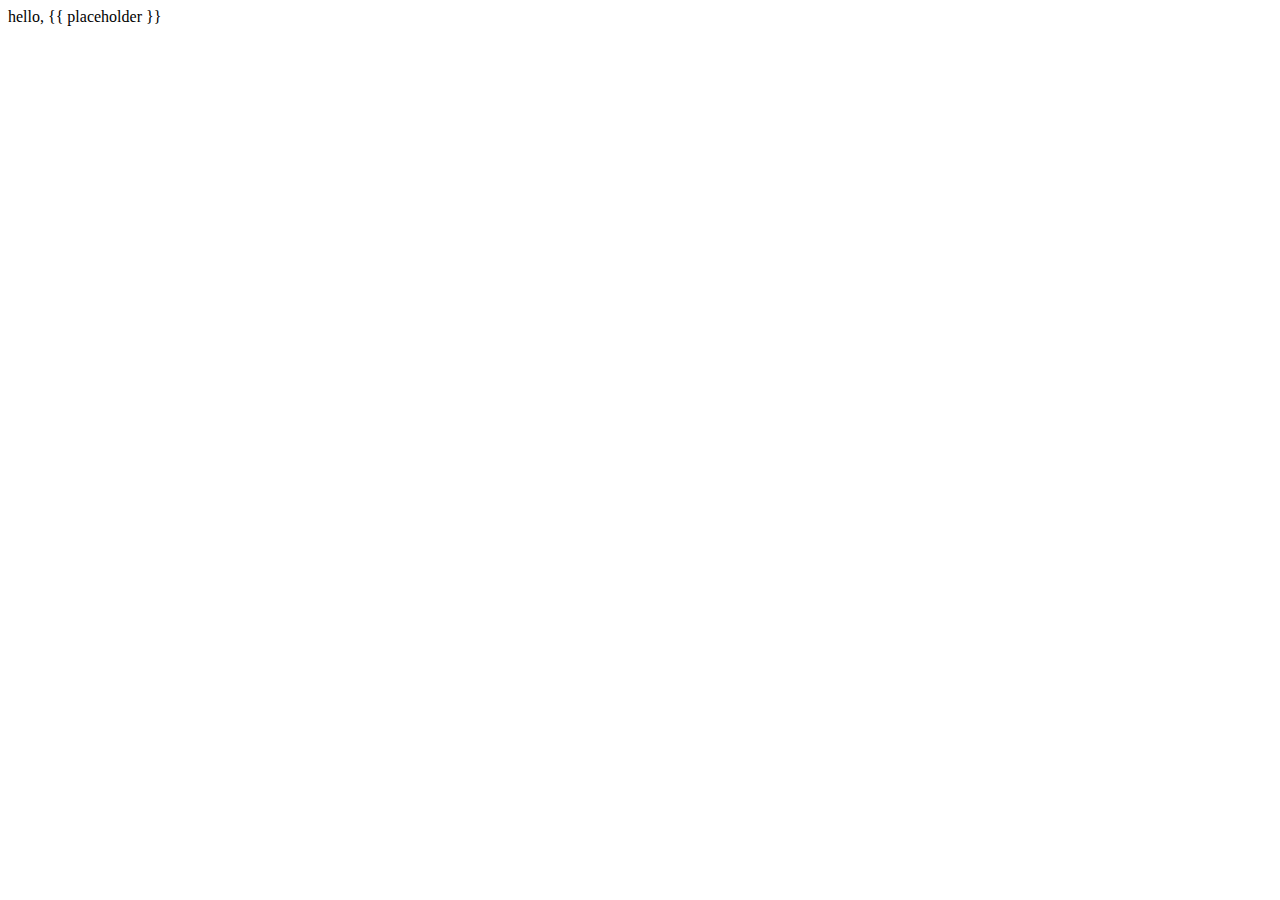
<file: cs50/src9/hello1/templates/index.html>
<!DOCTYPE html>

<html lang="en">
    <head>
        <meta name="viewport" content="initial-scale=1, width=device-width">
        <title>hello</title>
    </head>
    <body>
        hello, {{ placeholder }}
    </body>
</html>
</file>
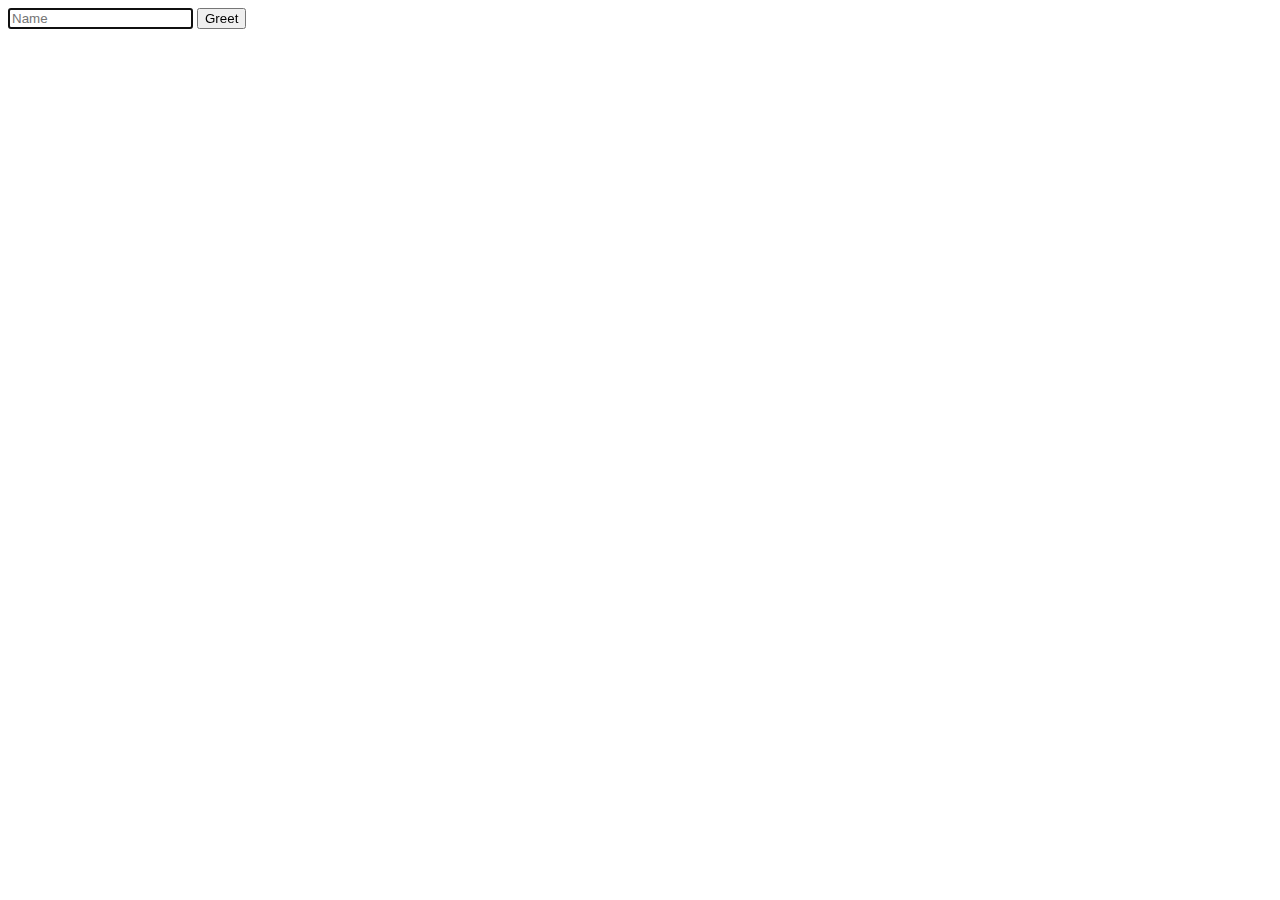
<file: cs50/src9/hello4/templates/index.html>
<!DOCTYPE html>

<html lang="en">
    <head>
        <meta name="viewport" content="initial-scale=1, width=device-width">
        <title>hello</title>
    </head>
    <body>
        <form action="/greet" method="get">
            <input autocomplete="off" autofocus name="name" placeholder="Name" type="text">
            <button type="submit">Greet</button>
        </form>
    </body>
</html>
</file>
